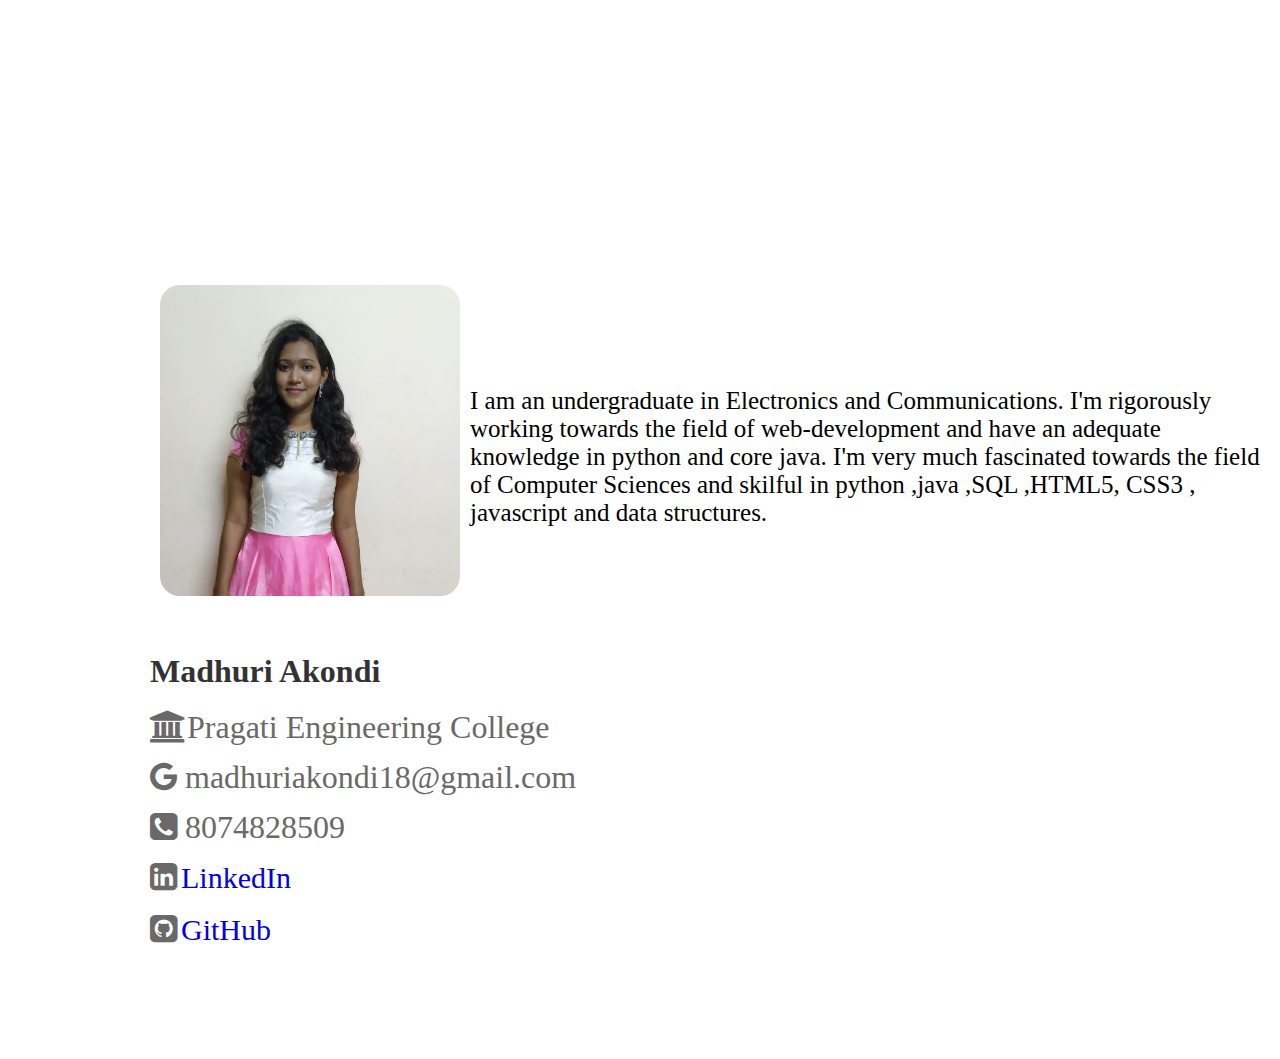
<file: github/index.html>
<!doctype html>
<html lang="en">
<head>
    <meta charset="UTF-8">
    <title>myFirstPage</title>
	<link rel="stylesheet" href="https://cdnjs.cloudflare.com/ajax/libs/font-awesome/4.7.0/css/font-awesome.min.css">
	<link rel="stylesheet" type="text/css" media="screen and (min-device-width: 1101px)" href="1.css">
	<link rel="stylesheet" type="text/css" media="screen and (max-device-width: 1100px)" href="2.css">
</head>

<body>

<p><img src="dp.jpg" alt="my display photo"><br><br><br><br>
I am an undergraduate in Electronics and Communications. I'm rigorously working towards the field of web-development
 and have an adequate knowledge in python and core java.
I'm very much fascinated towards the field of Computer Sciences and
 skilful in python ,java ,SQL ,HTML5, CSS3 , javascript and data structures. <br><br><br>
 
</p>

</div>
<div id = "details">
<h1>Madhuri Akondi</h1>
<i class="fa fa-university fa_custom fa-2x">Pragati Engineering College</i><br><br>
<i class="fa fa-google fa-2x" aria-hidden="true"> madhuriakondi18@gmail.com</i><br><br>
<i class="fa fa-phone-square fa-2x"> 8074828509</i><br><br>
<i class="fa fa-linkedin-square fa-2x"></i>
<a style="Font-size:30px; text-decoration:none;" href="https://www.linkedin.com/in/madhuri-akondi-307824169/" taget="_blank">LinkedIn</a><br><br>
<i class="fa fa-github-square fa-2x"></i>
<a style="Font-size:30px; text-decoration:none;" href="https://github.com/MadhuriAkondi">GitHub</a>
</div>
</body>
</html>
</file>
<file: github/1.css>
i{
color: #696969;
}

img{
border-radius: 30px;
width: 300px;
height : 200 px;
padding: 10px;
display: block;
float:left;
}
h1{
color: #000000 ;
opacity:0.8;
}
p{
text-align: center-left;
font-size: 25px;
float: right;

}
body{
margin-top:250px;
margin-left: 150px;
margin-bottom: 250px;

}

#details{
	display: block;
	float: left;
        margin-bottom: 10%;
}
</file>
<file: github/2.css>
i{
color: #696969;
}

img{
border-radius: 30%;
width: 25%;
height : 20%;
padding: 2%;
display: inline-block;
margin-left:30%;
margin-right:30%;
z-index: 1000;
}

h1{
color: #000000 ;
opacity:0.8;
}

p{
text-align: center-left;
font-size: 2em;
float: right;
display:inline-block;

}

body{
margin-top:20%;
margin-left: 10%;
margin-bottom: 20%;
}

#details{
    display: block;
    float:left;
    margin-bottom: 10%;
}
</file>
